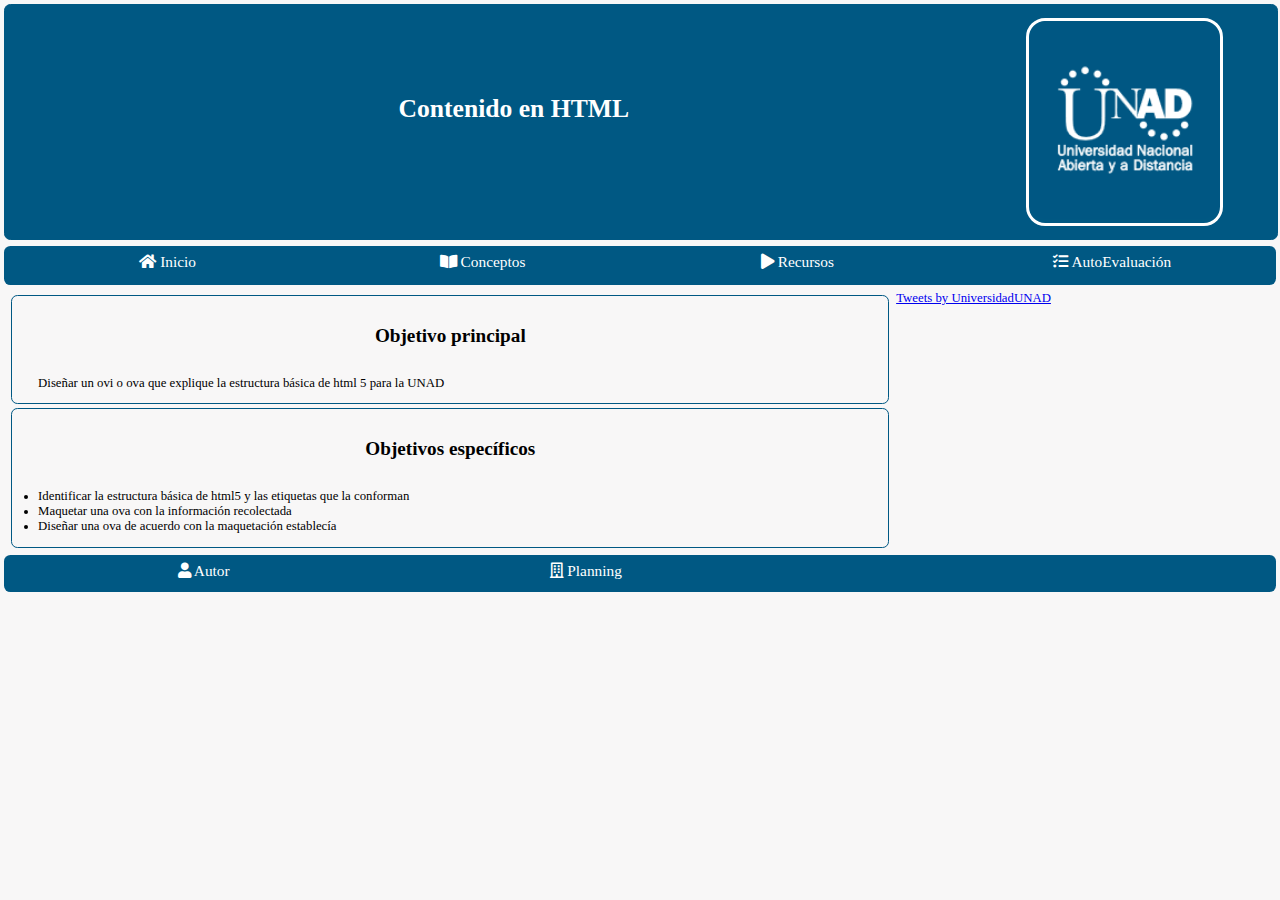
<file: index.html>
<!DOCTYPE html>
<html lang="es">
<head>
    <meta charset="UTF-8">
    <meta name="description" content="Definición y ejemplos de como se debe usar la semántica en HTML 5 para tener una pagina web bien estructurada">
    <meta name="keywords" content="HTML,semantica, UNAD, OVI, OVA, HTML5 ">
    <meta name="author" content="Alexander Cuellar">
    <meta name="viewport" content="width=device-width, initial-scale=1.0">
    <title>Ovi HTML 5</title>
    <link rel="stylesheet" href="./css/style.css">
    <link rel="stylesheet" href="./css/fonts/FontAwesome/css/all.min.css">
    <script async src="https://platform.twitter.com/widgets.js" charset="utf-8"></script> 
    <script src="./js/functions.js"></script>
    
</head>
<body>
    <header>
        <div id="HeaderTitle">
            <h1>Contenido en HTML</h1>
        </div>
        <div id="HeaderImg">
            <a href="https://www.unad.edu.co/" target="_blank">
                <img src="./img/Logo_ Manual_Identidad_Institucional.png" alt="Logo UNAD">  
            </a>
        </div>
    </header>
    <nav>
        <ul class="menu">
            <li class="menu_item"> 
                <a href="#" class="btnMenu "><i class="fas fa-home"></i> Inicio</a>
            </li>
            <li class="menu_item">
                <p> <i class="fas fa-book-open"></i> Conceptos </p>
                <ul>
                    <li><a href="./definicion.html"> <i class="fas fa-check"></i> Definición</a></li>
                    <li><a href="./ejemplo.html"><i class="fas fa-image"></i> Ejemplo </a></li>
                </ul>
            </li>
            <li class="menu_item">
                <p><i class="fas fa-play"></i> Recursos</p>
                <ul>
                    <li><a href="./queEsHtml5.html"><i class="fas fa-play-circle"></i> Que es Html 5</a></li>
                    <li><a href="./ejemploPractico.html"><i class="fas fa-play-circle"></i> Ejemplo practico</a></li>
                </ul>
            </li>
            <li class="menu_item">
                <p><i class="fas fa-tasks"></i> AutoEvaluación</p>
                <ul>
                    <li><a href="./activity_1.html"><i class="fas fa-gamepad"></i> Actividad 1</a></li>
                    <li><a href="./activity_2.html"><i class="fas fa-gamepad"></i> Actividad 2</a></li>
                    <li><a href="./site_evaluation.html"><i class="fas fa-file-image"></i> Evaluación Sitio</a></li>
                </ul>
            </li>
        </ul>
    </nav>
    <section>
        <div class="article_container">
            <article>
                <p class="article_Title">
                    Objetivo principal
                </p>
                <p class="article_content">
                    Diseñar un ovi o ova que explique la estructura básica de html 5 para la UNAD
                </p>
            </article>
            <article>
                <p class="article_Title">
                    Objetivos específicos
                </p>
                <ul class="article_content">
                    <li>Identificar la estructura básica de html5 y las etiquetas que la conforman</li>
                    <li>Maquetar una ova con la información recolectada</li>
                    <li>Diseñar una ova de acuerdo con la maquetación establecía</li>
                </ul>
            </article>
        </div>
        <aside class="twitter_add">
            <a class="twitter-timeline" data-lang="es"  data-theme="" href="https://twitter.com/UniversidadUNAD?ref_src=twsrc%5Etfw">Tweets by UniversidadUNAD</a> <script async src="https://platform.twitter.com/widgets.js" charset="utf-8"></script> 
        </aside>
    </section>
    <footer>
        <a href="./autor.html"><i class="fas fa-user"></i> Autor</a>
        <a href="./planig.html" target="_blank"><i class="far fa-building"></i> Planning</a>
    </footer>
</body>
</html>
</file>
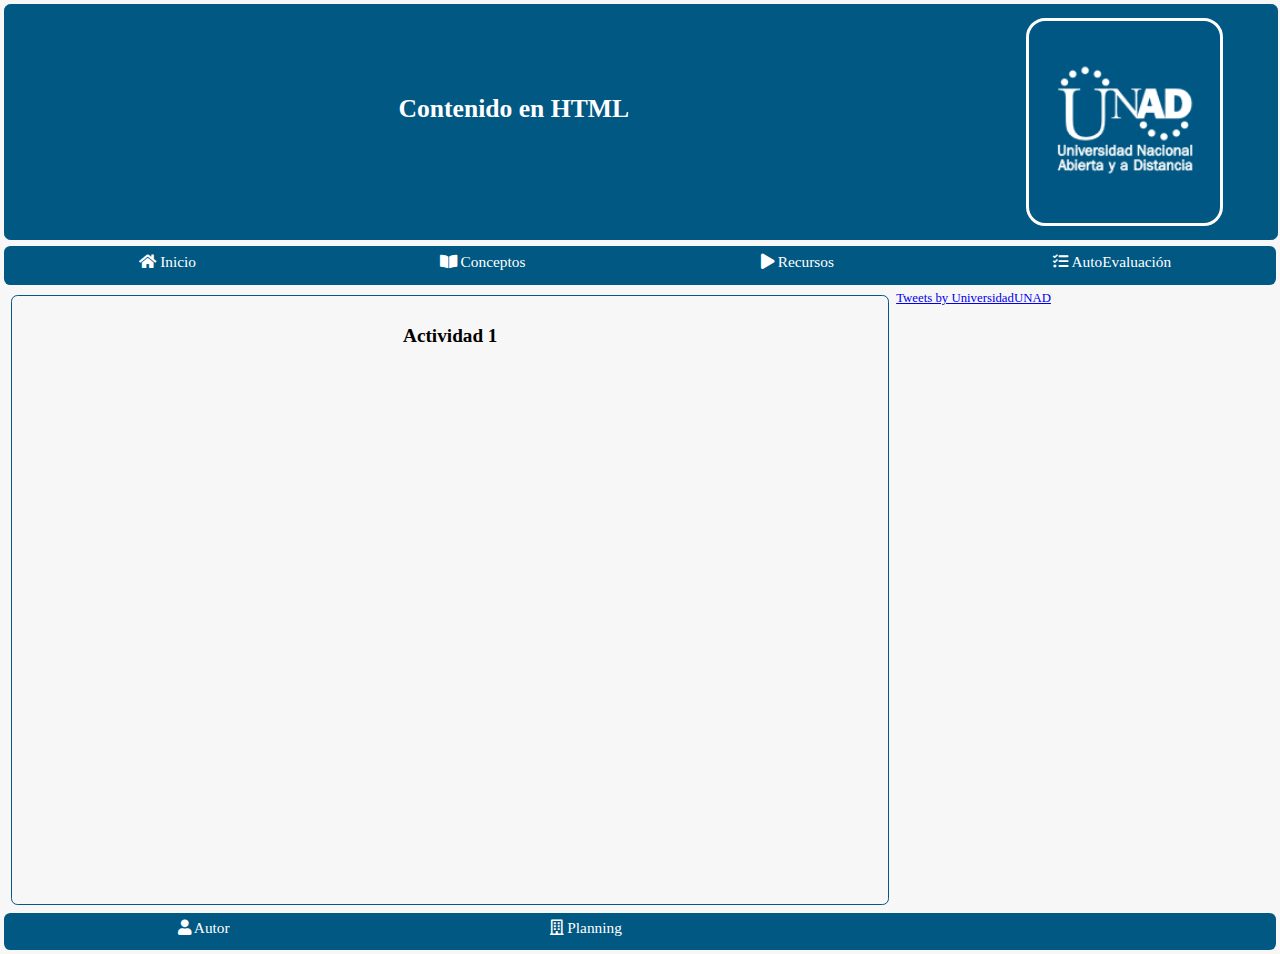
<file: activity_1.html>
<!DOCTYPE html>
<html lang="es">
<head>
    <meta charset="UTF-8">
    <meta name="description" content="Definición y ejemplos de como se debe usar la semántica en HTML 5 para tener una pagina web bien estructurada">
    <meta name="keywords" content="HTML,semantica, UNAD, OVI, OVA, HTML5 ">
    <meta name="author" content="Alexander Cuellar">
    <meta name="viewport" content="width=device-width, initial-scale=1.0">
    <title>Ovi HTML 5</title>
    <link rel="stylesheet" href="./css/style.css">
    <link rel="stylesheet" href="./css/fonts/FontAwesome/css/all.min.css">
    <script async src="https://platform.twitter.com/widgets.js" charset="utf-8"></script> 
    <script src="./js/functions.js"></script>
</head>
<body>
    <header>
        <div id="HeaderTitle">
            <h1>Contenido en HTML</h1>
        </div>
        <div id="HeaderImg">
            <a href="https://www.unad.edu.co/" target="_blank">
                <img src="./img/Logo_ Manual_Identidad_Institucional.png" alt="Logo UNAD">  
            </a>
        </div>
        
    </header>
    <nav>
        <ul class="menu">
            <li class="menu_item"> 
                <a href="./index.html" class="btnMenu "><i class="fas fa-home"></i> Inicio</a>
            </li>
            <li class="menu_item">
                <p> <i class="fas fa-book-open"></i> Conceptos </p>
                <ul>
                    <li><a href="./definicion.html"> <i class="fas fa-check"></i> Definición</a></li>
                    <li><a href="./ejemplo.html"><i class="fas fa-image"></i> Ejemplo </a></li>
                </ul>
            </li>
            <li class="menu_item">
                <p><i class="fas fa-play"></i> Recursos</p>
                <ul>
                    <li><a href="./queEsHtml5.html"><i class="fas fa-play-circle"></i> Que es Html 5</a></li>
                    <li><a href="./ejemploPractico.html"><i class="fas fa-play-circle"></i> Ejemplo practico</a></li>
                </ul>
            </li>
            <li class="menu_item">
                <p><i class="fas fa-tasks"></i> AutoEvaluación</p>
                <ul>
                    <li><a href="#"><i class="fas fa-gamepad"></i> Actividad 1</a></li>
                    <li><a href="./activity_2.html"><i class="fas fa-gamepad"></i> Actividad 2</a></li>
                    <li><a href="./site_evaluation.html"><i class="fas fa-file-image"></i> Evaluación Sitio</a></li>
                </ul>
            </li>
        </ul>
    </nav>
    <section>
        <div class="article_container">
            <article>
                <p class="article_Title">
                    Actividad 1
                </p>
                <p class="article_content">
                    <iframe frameborder="0" class="embed_content eduContent" src="https://www.educaplay.com/game/7640342-html5_semantica.html"></iframe>
                </p>
            </article>
        </div>
        <aside class="twitter_add">
            <a class="twitter-timeline" data-lang="es"  data-theme="" href="https://twitter.com/UniversidadUNAD?ref_src=twsrc%5Etfw">Tweets by UniversidadUNAD</a> <script async src="https://platform.twitter.com/widgets.js" charset="utf-8"></script> 
        </aside>
    </section>
    <footer>
        <a href="./autor.html"><i class="fas fa-user"></i> Autor</a>
        <a href="./planig.html" target="_blank"><i class="far fa-building"></i> Planning</a>
    </footer>
</body>
</html>
</file>
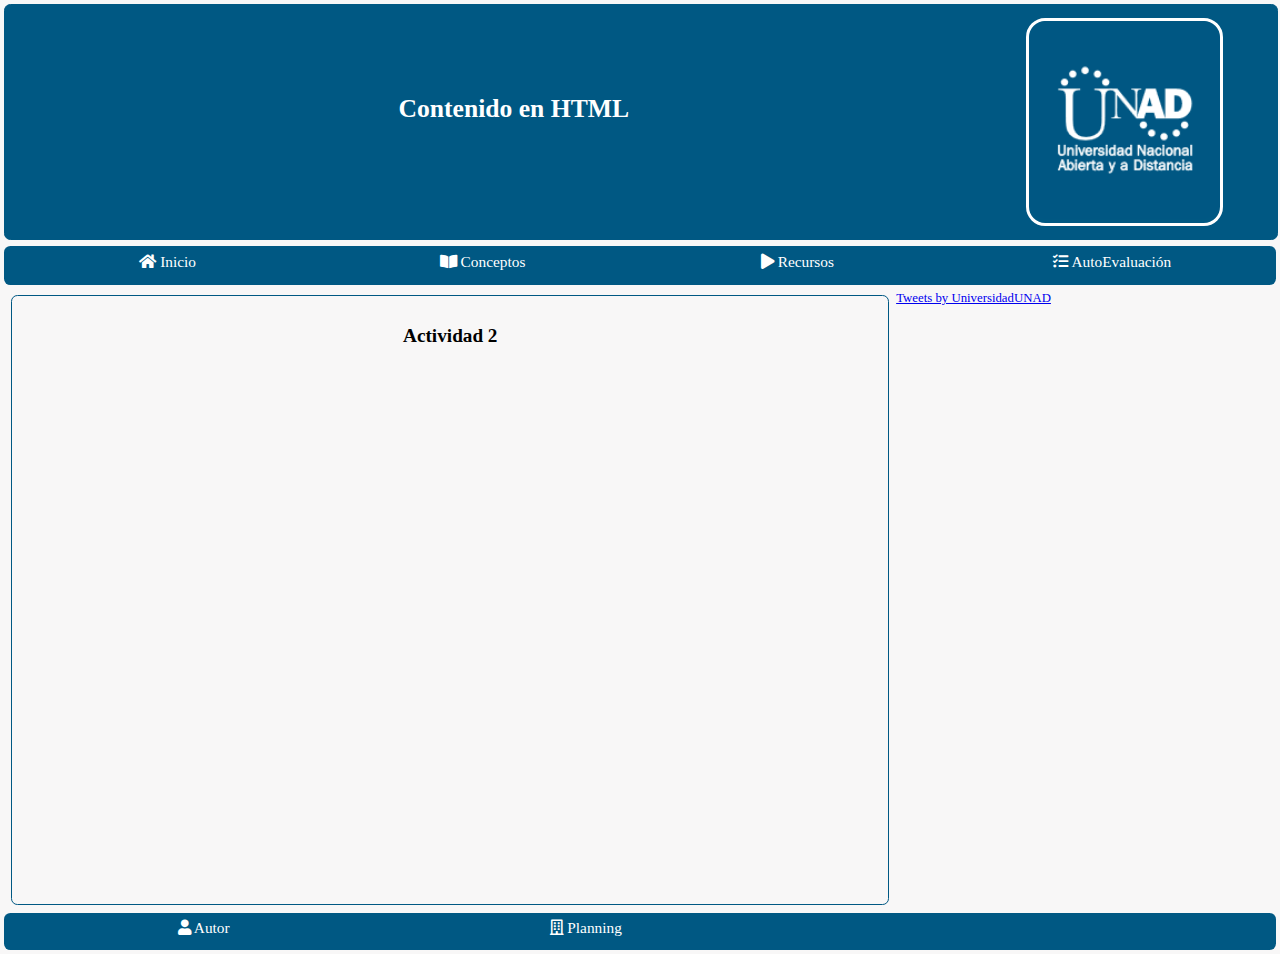
<file: activity_2.html>
<!DOCTYPE html>
<html lang="es">
<head>
    <meta charset="UTF-8">
    <meta name="description" content="Definición y ejemplos de como se debe usar la semántica en HTML 5 para tener una pagina web bien estructurada">
    <meta name="keywords" content="HTML,semantica, UNAD, OVI, OVA, HTML5 ">
    <meta name="author" content="Alexander Cuellar">
    <meta name="viewport" content="width=device-width, initial-scale=1.0">
    <title>Ovi HTML 5</title>
    <link rel="stylesheet" href="./css/style.css">
    <link rel="stylesheet" href="./css/fonts/FontAwesome/css/all.min.css">
    <script async src="https://platform.twitter.com/widgets.js" charset="utf-8"></script> 
    <script src="./js/functions.js"></script>
</head>
<body>
    <header>
        <div id="HeaderTitle">
            <h1>Contenido en HTML</h1>
        </div>
        <div id="HeaderImg">
            <a href="https://www.unad.edu.co/" target="_blank">
                <img src="./img/Logo_ Manual_Identidad_Institucional.png" alt="Logo UNAD">  
            </a>
        </div>
        
    </header>
    <nav>
        <ul class="menu">
            <li class="menu_item"> 
                <a href="./index.html" class="btnMenu "><i class="fas fa-home"></i> Inicio</a>
            </li>
            <li class="menu_item">
                <p> <i class="fas fa-book-open"></i> Conceptos </p>
                <ul>
                    <li><a href="./definicion.html"> <i class="fas fa-check"></i> Definición</a></li>
                    <li><a href="./ejemplo.html"><i class="fas fa-image"></i> Ejemplo </a></li>
                </ul>
            </li>
            <li class="menu_item">
                <p><i class="fas fa-play"></i> Recursos</p>
                <ul>
                    <li><a href="./queEsHtml5.html"><i class="fas fa-play-circle"></i> Que es Html 5</a></li>
                    <li><a href="./ejemploPractico.html"><i class="fas fa-play-circle"></i> Ejemplo practico</a></li>
                </ul>
            </li>
            <li class="menu_item">
                <p><i class="fas fa-tasks"></i> AutoEvaluación</p>
                <ul>
                    <li><a href="./activity_1.html"><i class="fas fa-gamepad"></i> Actividad 1</a></li>
                    <li><a href="#"><i class="fas fa-gamepad"></i> Actividad 2</a></li>
                    <li><a href="./site_evaluation.html"><i class="fas fa-file-image"></i> Evaluación Sitio</a></li>
                </ul>
            </li>
        </ul>
    </nav>
    <section>
        <div class="article_container">
            <article>
                <p class="article_Title">
                    Actividad 2
                </p>
                <p class="article_content">
                    <iframe  class="embed_content eduContent" frameborder="0" src="https://www.educaplay.com/game/7640567-html5_semantica.html"></iframe>
                </p>
            </article>
        </div>
        <aside class="twitter_add">
            <a class="twitter-timeline" data-lang="es"  data-theme="" href="https://twitter.com/UniversidadUNAD?ref_src=twsrc%5Etfw">Tweets by UniversidadUNAD</a> <script async src="https://platform.twitter.com/widgets.js" charset="utf-8"></script> 
            </aside>
        </section>
        <footer>
            <a href="./autor.html"><i class="fas fa-user"></i> Autor</a>
            <a href="./planig.html" target="_blank"><i class="far fa-building"></i> Planning</a>
        </footer>
</body>
</html>
</file>
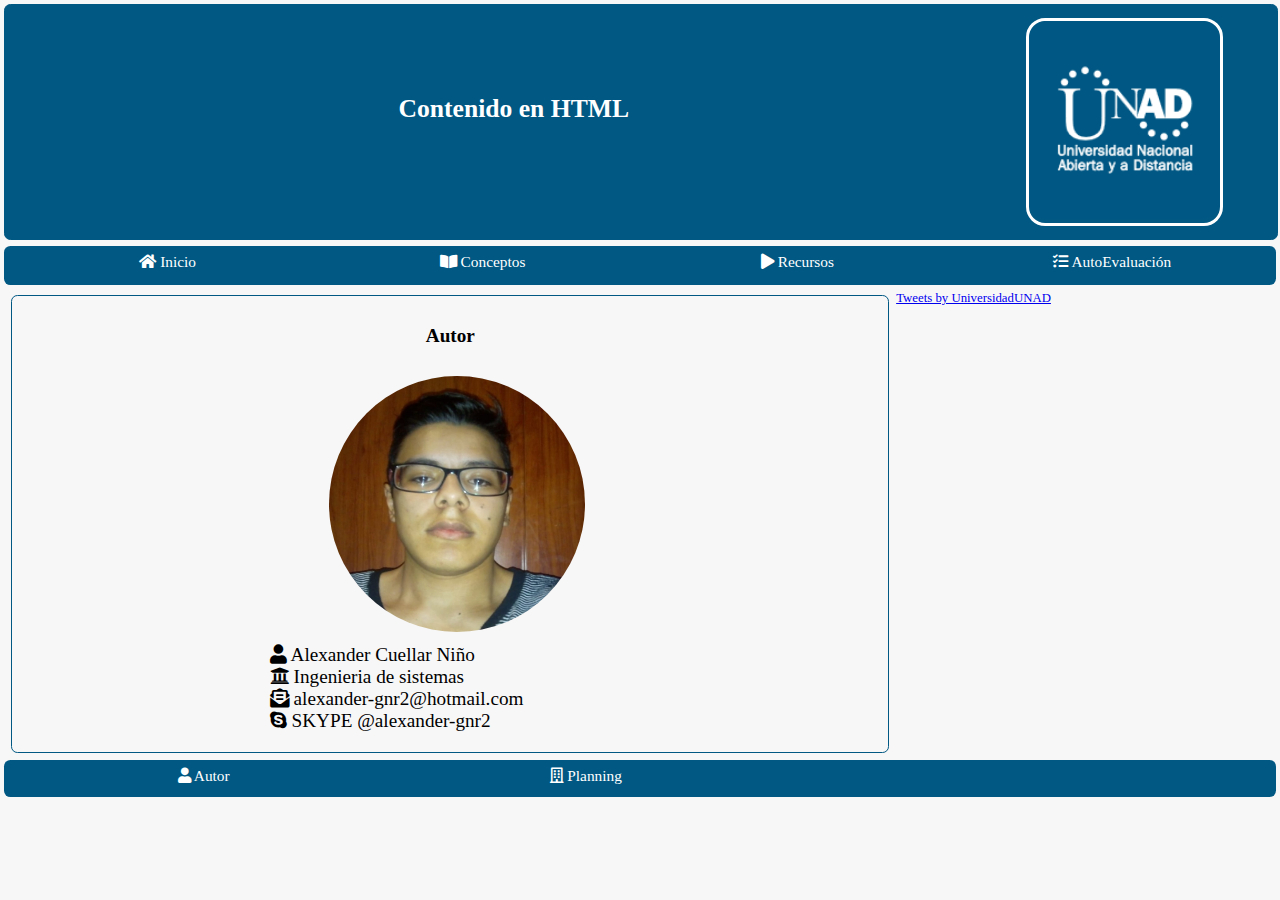
<file: autor.html>
<!DOCTYPE html>
<html lang="es">
<head>
    <meta charset="UTF-8">
    <meta name="description" content="Definición y ejemplos de como se debe usar la semántica en HTML 5 para tener una pagina web bien estructurada">
    <meta name="keywords" content="HTML,semantica, UNAD, OVI, OVA, HTML5 ">
    <meta name="author" content="Alexander Cuellar">
    <meta name="viewport" content="width=device-width, initial-scale=1.0">
    <title>Ovi HTML 5</title>
    <link rel="stylesheet" href="./css/style.css">
    <link rel="stylesheet" href="./css/fonts/FontAwesome/css/all.min.css">
    <script async src="https://platform.twitter.com/widgets.js" charset="utf-8"></script> 
    <script src="./js/functions.js"></script>
</head>
<body>
    <header>
        <div id="HeaderTitle">
            <h1>Contenido en HTML</h1>
        </div>
        <div id="HeaderImg">
            <a href="https://www.unad.edu.co/" target="_blank">
                <img src="./img/Logo_ Manual_Identidad_Institucional.png" alt="Logo UNAD">  
            </a>
        </div>
        
    </header>
    <nav>
        <ul class="menu">
            <li class="menu_item"> 
                <a href="./index.html" class="btnMenu "><i class="fas fa-home"></i> Inicio</a>
            </li>
            <li class="menu_item">
                <p> <i class="fas fa-book-open"></i> Conceptos </p>
                <ul>
                    <li><a href="./definicion.html"> <i class="fas fa-check"></i> Definición</a></li>
                    <li><a href="./ejemplo.html"><i class="fas fa-image"></i> Ejemplo </a></li>
                </ul>
            </li>
            <li class="menu_item">
                <p><i class="fas fa-play"></i> Recursos</p>
                <ul>
                    <li><a href="./queEsHtml5.html"><i class="fas fa-play-circle"></i> Que es Html 5</a></li>
                    <li><a href="./ejemploPractico.html"><i class="fas fa-play-circle"></i> Ejemplo practico</a></li>
                </ul>
            </li>
            <li class="menu_item">
                <p><i class="fas fa-tasks"></i> AutoEvaluación</p>
                <ul>
                    <li><a href="./activity_1.html"><i class="fas fa-gamepad"></i> Actividad 1</a></li>
                    <li><a href="./activity_2.html"><i class="fas fa-gamepad"></i> Actividad 2</a></li>
                    <li><a href="./site_evaluation.html"><i class="fas fa-file-image"></i> Evaluación Sitio</a></li>
                </ul>
            </li>
        </ul>
    </nav>
    <section>
        <div class="article_container">
            <article>
                <p class="article_Title">
                    Autor
                </p>
                <div class="article_content">
                    <img src="./img/foto_Alex.png" alt="Foto" id="author_photo">
                </div>
                
                <ul class="article_content authorList">
                    <li><i class="fas fa-user"></i> Alexander Cuellar Niño</li>
                    <li><i class="fas fa-university"></i> Ingenieria de sistemas</li>
                    <li><i class="fas fa-envelope-open-text"></i> alexander-gnr2@hotmail.com</li>
                    <li><i class="fab fa-skype"></i> SKYPE @alexander-gnr2</li>
                </ul>
                
            </article>
        </div>
        <aside class="twitter_add">
            <a class="twitter-timeline" data-lang="es"  data-theme="" href="https://twitter.com/UniversidadUNAD?ref_src=twsrc%5Etfw">Tweets by UniversidadUNAD</a> <script async src="https://platform.twitter.com/widgets.js" charset="utf-8"></script> 
        </aside>
    </section>
    <footer>
        <a href="#"><i class="fas fa-user"></i> Autor</a>
        <a href="./planig.html" target="_blank"><i class="far fa-building"></i> Planning</a>
    </footer>
</body>
</html>
</file>
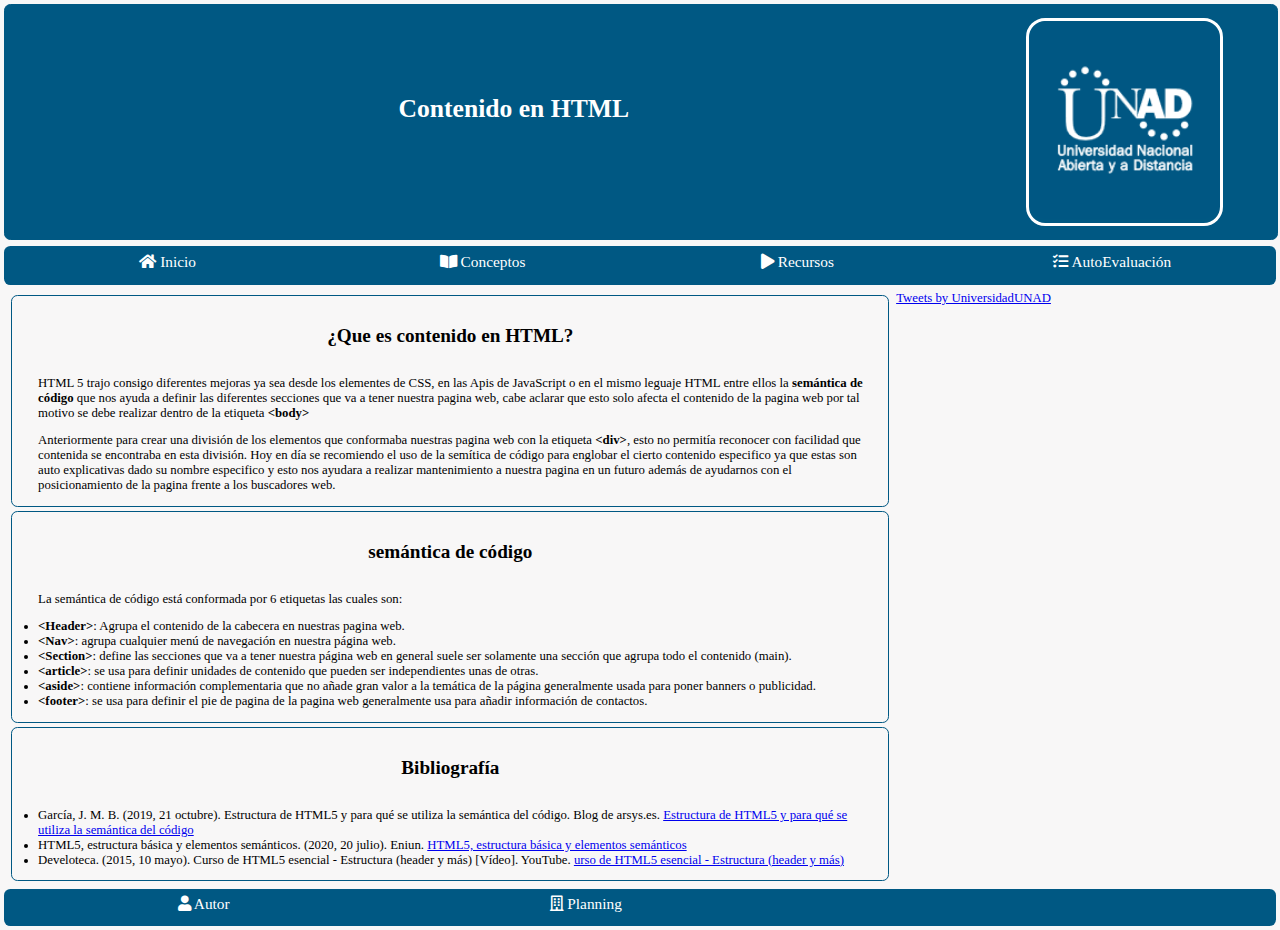
<file: definicion.html>
<!DOCTYPE html>
<html lang="es">
<head>
    <meta charset="UTF-8">
    <meta name="description" content="Definición y ejemplos de como se debe usar la semántica en HTML 5 para tener una pagina web bien estructurada">
    <meta name="keywords" content="HTML,semantica, UNAD, OVI, OVA, HTML5 ">
    <meta name="author" content="Alexander Cuellar">
    <meta name="viewport" content="width=device-width, initial-scale=1.0">
    <title>Ovi HTML 5</title>
    <link rel="stylesheet" href="./css/style.css">
    <link rel="stylesheet" href="./css/fonts/FontAwesome/css/all.min.css">
    <script async src="https://platform.twitter.com/widgets.js" charset="utf-8"></script> 
    <script src="./js/functions.js"></script>
</head>
<body>
    <header>
        <div id="HeaderTitle">
            <h1>Contenido en HTML</h1>
        </div>
        <div id="HeaderImg">
            <a href="https://www.unad.edu.co/" target="_blank">
                <img src="./img/Logo_ Manual_Identidad_Institucional.png" alt="Logo UNAD">  
            </a>
        </div>
        
    </header>
    <nav>
        <ul class="menu">
            <li class="menu_item"> 
                <a href="./index.html" class="btnMenu "><i class="fas fa-home"></i> Inicio</a>
            </li>
            <li class="menu_item">
                <p> <i class="fas fa-book-open"></i> Conceptos </p>
                <ul>
                    <li><a href="#"> <i class="fas fa-check"></i> Definición</a></li>
                    <li><a href="./ejemplo.html"><i class="fas fa-image"></i> Ejemplo </a></li>
                </ul>
            </li>
            <li class="menu_item">
                <p><i class="fas fa-play"></i> Recursos</p>
                <ul>
                    <li><a href="./queEsHtml5.html"><i class="fas fa-play-circle"></i> Que es Html 5</a></li>
                    <li><a href="./ejemploPractico.html"><i class="fas fa-play-circle"></i> Ejemplo practico</a></li>
                </ul>
            </li>
            <li class="menu_item">
                <p><i class="fas fa-tasks"></i> AutoEvaluación</p>
                <ul>
                    <li><a href="./activity_1.html"><i class="fas fa-gamepad"></i> Actividad 1</a></li>
                    <li><a href="./activity_2.html"><i class="fas fa-gamepad"></i> Actividad 2</a></li>
                    <li><a href="./site_evaluation.html"><i class="fas fa-file-image"></i> Evaluación Sitio</a></li>
                </ul>
            </li>
        </ul>
    </nav>
    <section>
        <div class="article_container">
            <article>
                <p class="article_Title">
                    ¿Que es contenido en HTML?
                </p>
                <p class="article_content">
                    HTML 5 trajo consigo diferentes mejoras ya sea desde los elementes de CSS, en las Apis de JavaScript o en el mismo leguaje HTML
                    entre ellos la <strong>semántica de código</strong> que nos ayuda a definir las diferentes secciones que va a tener nuestra pagina web, cabe aclarar
                    que esto solo afecta el contenido de la pagina web por tal motivo se debe realizar dentro de la etiqueta <strong>&lt;body&gt;</strong> 
                </p>
                <p class="article_content">
                    Anteriormente para crear una división de los elementos que conformaba nuestras pagina web con la etiqueta <strong>&lt;div&gt;</strong>, esto no
                    permitía reconocer con facilidad que contenida se encontraba en esta división. Hoy en día se recomiendo el uso de la semítica
                    de código para englobar el cierto contenido especifico ya que estas son auto explicativas dado su nombre especifico y 
                    esto nos ayudara a realizar mantenimiento a nuestra pagina en un futuro además de ayudarnos con el posicionamiento de la 
                    pagina frente a los buscadores web.
                    </p>
            </article>
            <article>
            <p class="article_Title">
                semántica de código
            </p>
            <p class="article_content">
                La semántica de código está conformada por 6 etiquetas las cuales son:
            </p>
            <ul class="article_content">
                <li><strong>&lt;Header&gt;</strong>: Agrupa el contenido de la cabecera en nuestras pagina web.</li>
                <li><strong>&lt;Nav&gt;</strong>: agrupa cualquier menú de navegación en nuestra página web.</li>
                <li><strong>&lt;Section&gt;</strong>: define las secciones que va a tener nuestra página web en general suele ser solamente una sección que agrupa todo el contenido (main).</li>
                <li><strong>&lt;article&gt;</strong>: se usa para definir unidades de contenido que pueden ser independientes unas de otras.</li>
                <li><strong>&lt;aside&gt;</strong>: contiene información complementaria que no añade gran valor a la temática de la página generalmente usada para poner banners o publicidad.</li>
                <li><strong>&lt;footer&gt;</strong>: se usa para definir el pie de pagina de la pagina web generalmente usa para añadir información de contactos.</li>
            </ul>
            </article>
            <article>
                <p class="article_Title">Bibliografía</p>
                <ul class="article_content">
                    <li>
                        García, J. M. B. (2019, 21 octubre). Estructura de HTML5 y para qué se utiliza la semántica del código. 
                        Blog de arsys.es.
                        <a href="https://www.arsys.es/blog/soluciones/hosting/estructura-de-html5-y-para-que-se-utiliza-la-semantica-del-codigo">
                            Estructura de HTML5 y para qué se utiliza la semántica del código
                        </a>
                    </li>
                    <li>
                        HTML5, estructura básica y elementos semánticos. (2020, 20 julio). Eniun. 
                            <a href="https://www.eniun.com/html5-estructura-basica-elementos-semanticos/">
                                HTML5, estructura básica y elementos semánticos
                            </a>
                    </li>
                    <li>
                        Develoteca. (2015, 10 mayo). Curso de HTML5 esencial - Estructura (header y más) [Vídeo]. YouTube. 
                            <a href="https://www.youtube.com/watch?v=DxumDNXRtpI">
                                urso de HTML5 esencial - Estructura (header y más)
                            </a>
                    </li>
                </ul>
            </article>
        </div>
        <aside class="twitter_add">
            <a class="twitter-timeline" data-lang="es"  data-theme="" href="https://twitter.com/UniversidadUNAD?ref_src=twsrc%5Etfw">Tweets by UniversidadUNAD</a> <script async src="https://platform.twitter.com/widgets.js" charset="utf-8"></script> 
        </aside>
    </section>
    <footer>
        <a href="./autor.html"><i class="fas fa-user"></i> Autor</a>
        <a href="./planig.html" target="_blank"><i class="far fa-building"></i> Planning</a>
    </footer>
</body>
</html>
</file>
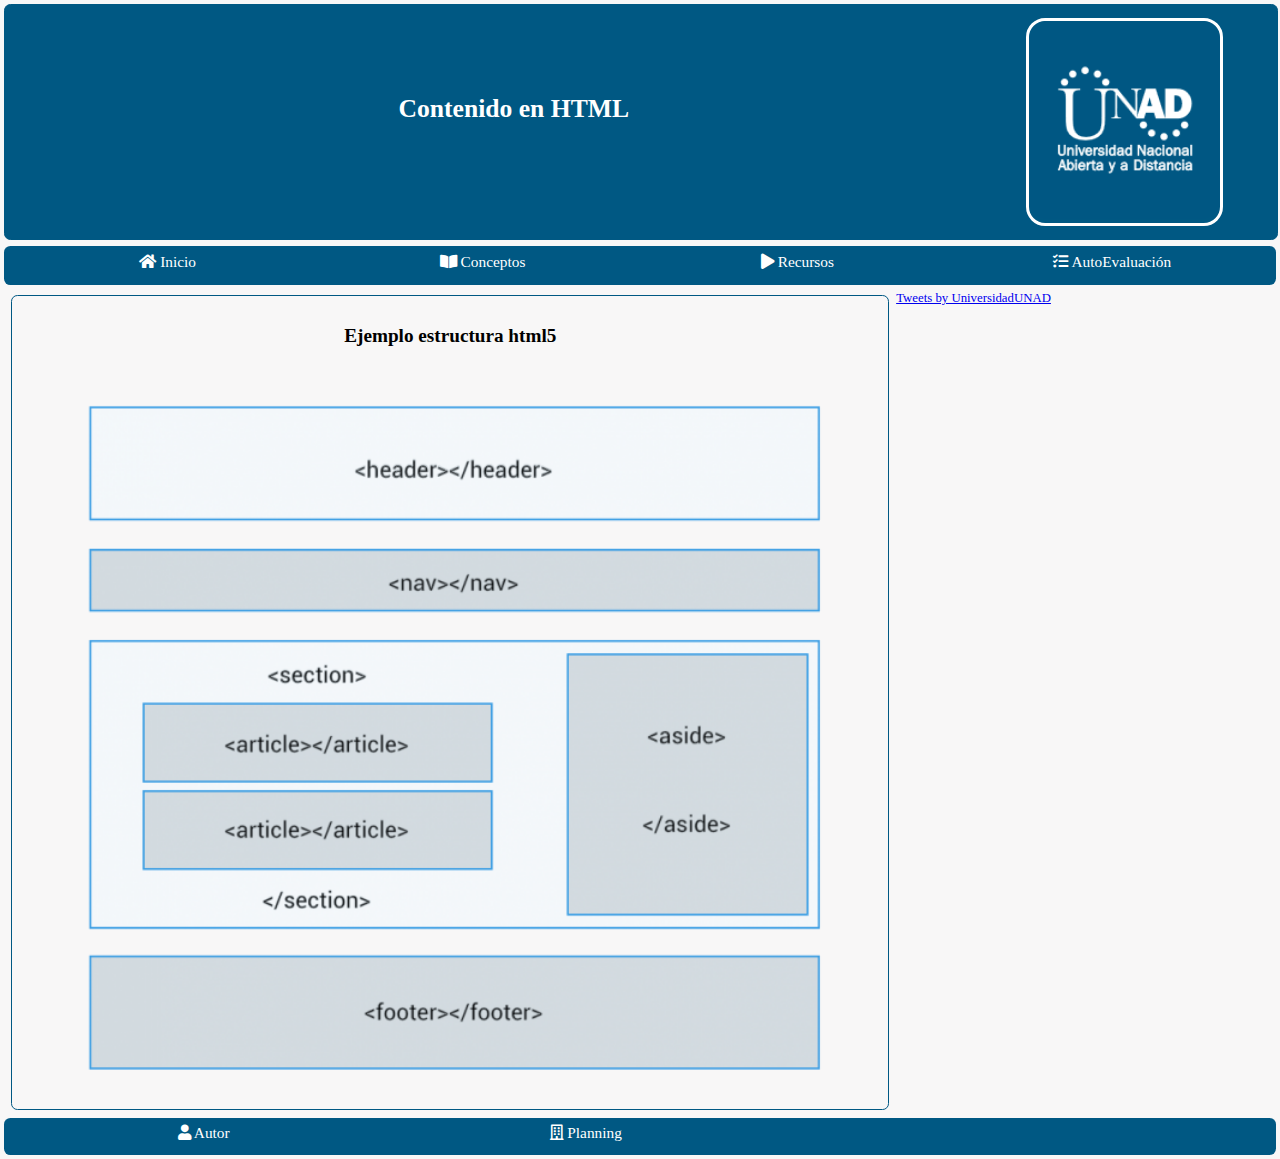
<file: ejemplo.html>
<!DOCTYPE html>
<html lang="es">
<head>
    <meta charset="UTF-8">
    <meta name="description" content="Definición y ejemplos de como se debe usar la semántica en HTML 5 para tener una pagina web bien estructurada">
    <meta name="keywords" content="HTML,semantica, UNAD, OVI, OVA, HTML5 ">
    <meta name="author" content="Alexander Cuellar">
    <meta name="viewport" content="width=device-width, initial-scale=1.0">
    <title>Ovi HTML 5</title>
    <link rel="stylesheet" href="./css/style.css">
    <link rel="stylesheet" href="./css/fonts/FontAwesome/css/all.min.css">
    <script async src="https://platform.twitter.com/widgets.js" charset="utf-8"></script> 
    <script src="./js/functions.js"></script>
</head>
<body>
    <header>
        <div id="HeaderTitle">
            <h1>Contenido en HTML</h1>
        </div>
        <div id="HeaderImg">
            <a href="https://www.unad.edu.co/" target="_blank">
                <img src="./img/Logo_ Manual_Identidad_Institucional.png" alt="Logo UNAD">  
            </a>
        </div>
        
    </header>
    <nav>
        <ul class="menu">
            <li class="menu_item"> 
                <a href="./index.html" class="btnMenu "><i class="fas fa-home"></i> Inicio</a>
            </li>
            <li class="menu_item">
                <p> <i class="fas fa-book-open"></i> Conceptos </p>
                <ul>
                    <li><a href="./definicion.html"> <i class="fas fa-check"></i> Definición</a></li>
                    <li><a href="#"><i class="fas fa-image"></i> Ejemplo </a></li>
                </ul>
            </li>
            <li class="menu_item">
                <p><i class="fas fa-play"></i> Recursos</p>
                <ul>
                    <li><a href="./queEsHtml5.html"><i class="fas fa-play-circle"></i> Que es Html 5</a></li>
                    <li><a href="./ejemploPractico.html"><i class="fas fa-play-circle"></i> Ejemplo practico</a></li>
                </ul>
            </li>
            <li class="menu_item">
                <p><i class="fas fa-tasks"></i> AutoEvaluación</p>
                <ul>
                    <li><a href="./activity_1.html"><i class="fas fa-gamepad"></i> Actividad 1</a></li>
                    <li><a href="./activity_2.html"><i class="fas fa-gamepad"></i> Actividad 2</a></li>
                    <li><a href="./site_evaluation.html"><i class="fas fa-file-image"></i> Evaluación Sitio</a></li>
                </ul>
            </li>
        </ul>
    </nav>
    <section>
        <div class="article_container">
            <article>
                <p class="article_Title">
                    Ejemplo estructura html5
                </p>
                <p class="article_content">
                   <img src="./img/estructura.png" alt="Estructura Html 5">
                </p>
            </article>
        </div>
        <aside class="twitter_add">
            <a class="twitter-timeline" data-lang="es"  data-theme="" href="https://twitter.com/UniversidadUNAD?ref_src=twsrc%5Etfw">Tweets by UniversidadUNAD</a> <script async src="https://platform.twitter.com/widgets.js" charset="utf-8"></script> 
        </aside>
    </section>
    <footer>
        <a href="./autor.html"><i class="fas fa-user"></i> Autor</a>
        <a href="./planig.html" target="_blank"><i class="far fa-building"></i> Planning</a>
    </footer>
</body>
</html>
</file>
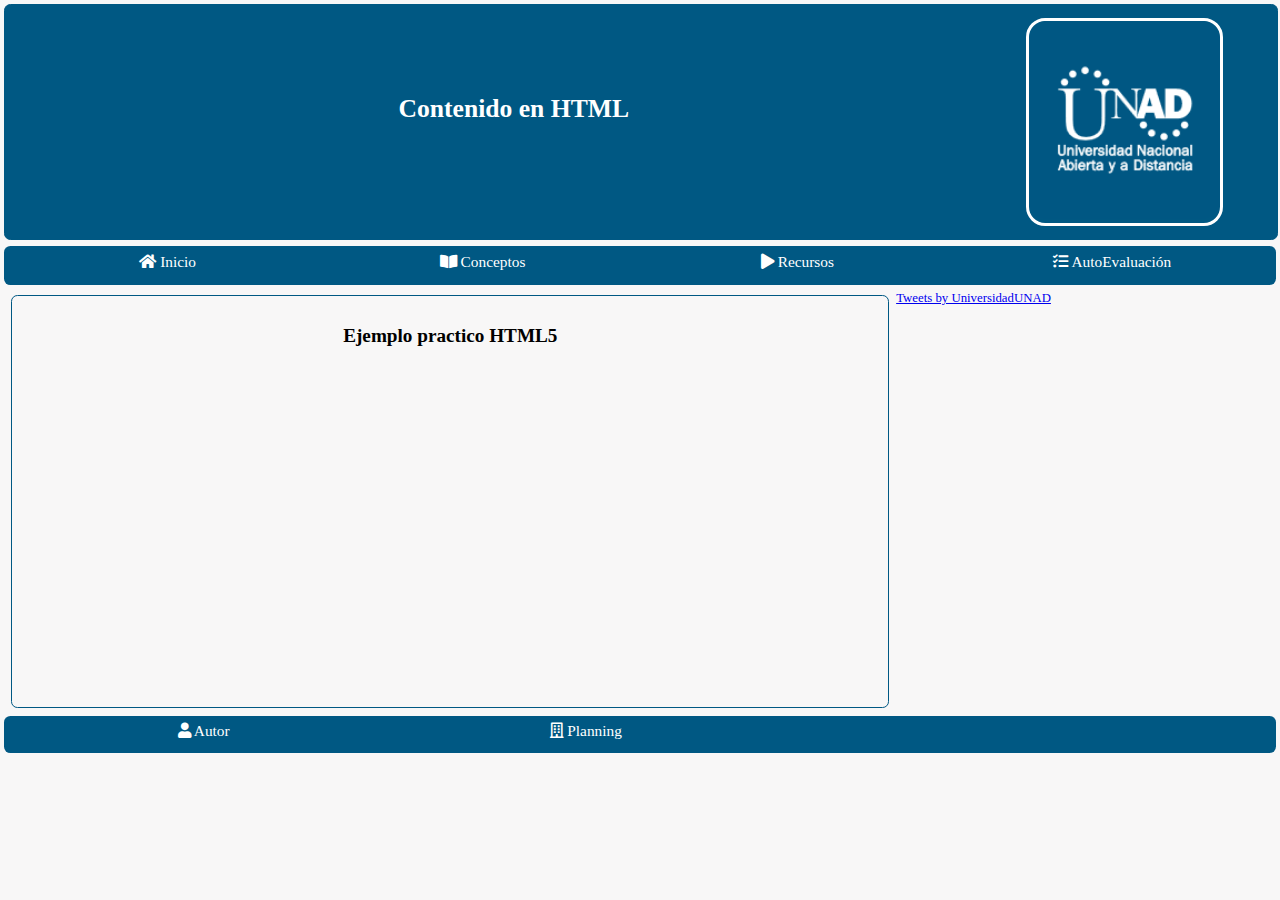
<file: ejemploPractico.html>
<!DOCTYPE html>
<html lang="es">
<head>
    <meta charset="UTF-8">
    <meta name="description" content="Definición y ejemplos de como se debe usar la semántica en HTML 5 para tener una pagina web bien estructurada">
    <meta name="keywords" content="HTML,semantica, UNAD, OVI, OVA, HTML5 ">
    <meta name="author" content="Alexander Cuellar">
    <meta name="viewport" content="width=device-width, initial-scale=1.0">
    <title>Ovi HTML 5</title>
    <link rel="stylesheet" href="./css/style.css">
    <link rel="stylesheet" href="./css/fonts/FontAwesome/css/all.min.css">
    <script async src="https://platform.twitter.com/widgets.js" charset="utf-8"></script> 
    <script src="./js/functions.js"></script>
</head>
<body>
    <header>
        <div id="HeaderTitle">
            <h1>Contenido en HTML</h1>
        </div>
        <div id="HeaderImg">
            <a href="https://www.unad.edu.co/" target="_blank">
                <img src="./img/Logo_ Manual_Identidad_Institucional.png" alt="Logo UNAD">  
            </a>
        </div>
        
    </header>
    <nav>
        <ul class="menu">
            <li class="menu_item"> 
                <a href="./index.html" class="btnMenu "><i class="fas fa-home"></i> Inicio</a>
            </li>
            <li class="menu_item">
                <p> <i class="fas fa-book-open"></i> Conceptos </p>
                <ul>
                    <li><a href="./definicion.html"> <i class="fas fa-check"></i> Definición</a></li>
                    <li><a href="./ejemplo.html"><i class="fas fa-image"></i> Ejemplo </a></li>
                </ul>
            </li>
            <li class="menu_item">
                <p><i class="fas fa-play"></i> Recursos</p>
                <ul>
                    <li><a href="./queEsHtml5.html"><i class="fas fa-play-circle"></i> Que es Html 5</a></li>
                    <li><a href="#"><i class="fas fa-play-circle"></i> Ejemplo practico</a></li>
                </ul>
            </li>
            <li class="menu_item">
                <p><i class="fas fa-tasks"></i> AutoEvaluación</p>
                <ul>
                    <li><a href="./activity_1.html"><i class="fas fa-gamepad"></i> Actividad 1</a></li>
                    <li><a href="./activity_2.html"><i class="fas fa-gamepad"></i> Actividad 2</a></li>
                    <li><a href="./site_evaluation.html"><i class="fas fa-file-image"></i> Evaluación Sitio</a></li>
                </ul>
            </li>
        </ul>
    </nav>
    <section>
        <div class="article_container">
            <article>
                <p class="article_Title">
                    Ejemplo practico HTML5
                </p>
                <p class="article_content"> 
                    <iframe width="560" height="315" src="https://www.youtube.com/embed/RB9Hd4tk820"  class="embed_content" frameborder="0" allow="accelerometer; autoplay; clipboard-write; encrypted-media; gyroscope; picture-in-picture" allowfullscreen></iframe>
                </p>
            </article>
        </div>
        <aside class="twitter_add">
            <a class="twitter-timeline" data-lang="es"  data-theme="" href="https://twitter.com/UniversidadUNAD?ref_src=twsrc%5Etfw">Tweets by UniversidadUNAD</a> <script async src="https://platform.twitter.com/widgets.js" charset="utf-8"></script> 
        </aside>
    </section>
    <footer>
        <a href="./autor.html"><i class="fas fa-user"></i> Autor</a>
        <a href="./planig.html" target="_blank"><i class="far fa-building"></i> Planning</a>
    </footer>
</body>
</html>
</file>
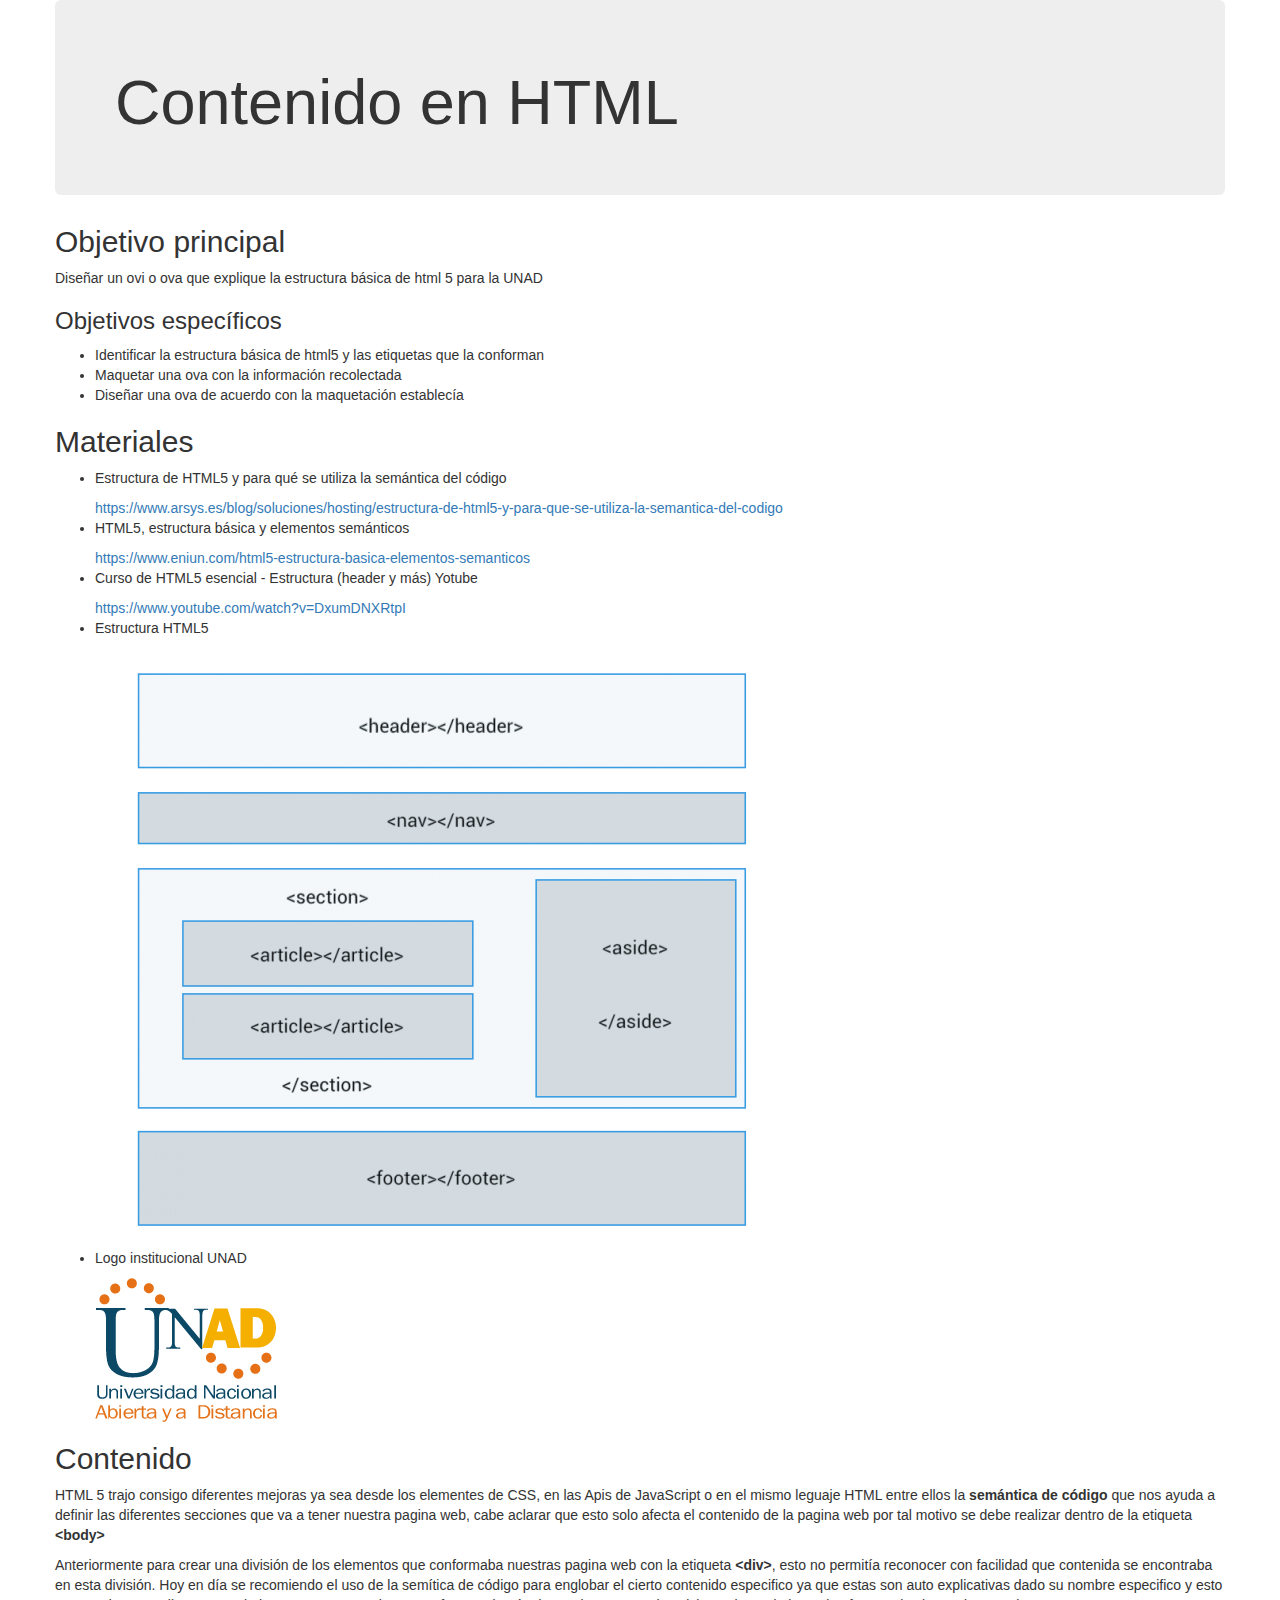
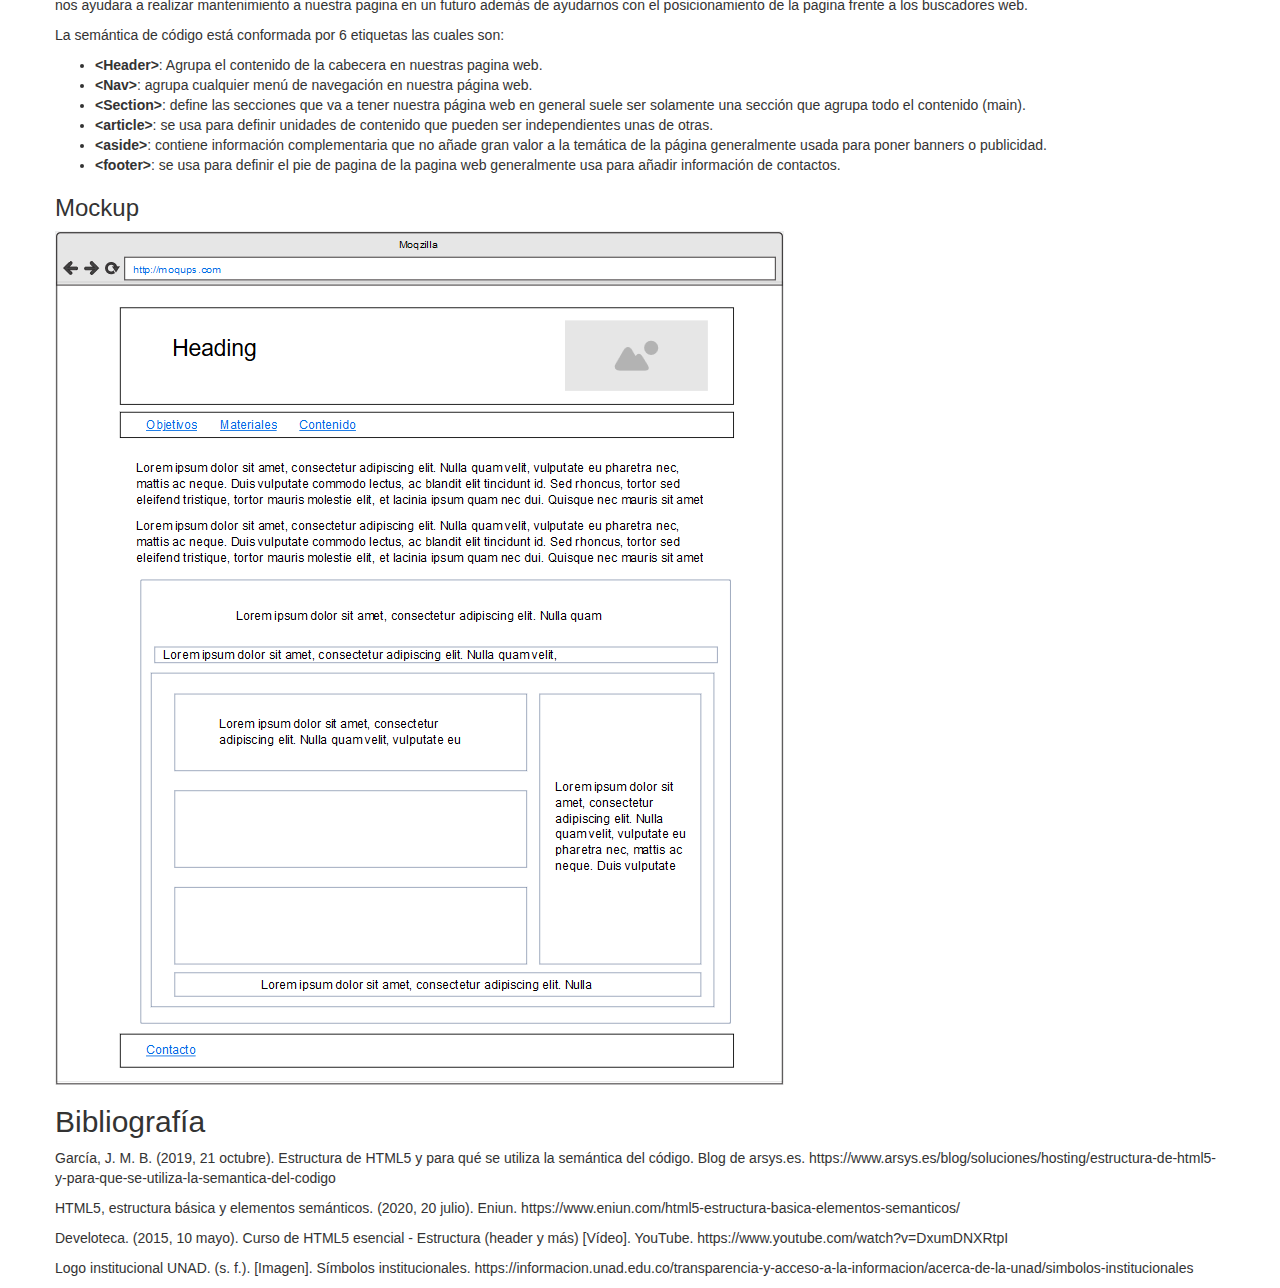
<file: planig.html>
<!DOCTYPE html>
<html lang="es">
<head>
    <meta charset="UTF-8">
    <meta name="viewport" content="width=device-width, initial-scale=1.0">
    <link rel="stylesheet" href="https://maxcdn.bootstrapcdn.com/bootstrap/3.3.7/css/bootstrap.min.css" integrity="sha384-BVYiiSIFeK1dGmJRAkycuHAHRg32OmUcww7on3RYdg4Va+PmSTsz/K68vbdEjh4u" crossorigin="anonymous">
    <title>Planig</title>
</head>
<body>

    <div class="container">
        <div class="row">
            <div class="col-xl-12">

                <div class="title jumbotron" id="titulo">
                    <h1>Contenido en HTML</h1>
                </div>

                <div class="content">

                    <div id="obtetivos">
                        <h2>Objetivo principal </h2>
                        <p>Diseñar un ovi o ova que explique la estructura básica de html 5 para la UNAD</p>
                        <h3>Objetivos específicos</h3>
                        <ul>
                            <li>Identificar la estructura básica de html5 y las etiquetas que la conforman</li>
                            <li>Maquetar una ova con la información recolectada</li>
                            <li>Diseñar una ova de acuerdo con la maquetación establecía</li>
                        </ul>
                    </div>

                    <div id="materiales">
                        <h2>Materiales</h2>
                        <ul>
                            <li>   
                                <p>Estructura de HTML5 y para qué se utiliza la semántica del código </p>
                                <a href="https://www.arsys.es/blog/soluciones/hosting/estructura-de-html5-y-para-que-se-utiliza-la-semantica-del-codigo" target="_blank">
                                    https://www.arsys.es/blog/soluciones/hosting/estructura-de-html5-y-para-que-se-utiliza-la-semantica-del-codigo
                                </a>
                            </li>

                            <li>
                                <p>HTML5, estructura básica y elementos semánticos</p>
                                <a href="https://www.eniun.com/html5-estructura-basica-elementos-semanticos/" target="_blank">
                                    https://www.eniun.com/html5-estructura-basica-elementos-semanticos
                                </a>  
                            </li>

                            <li>
                                <p>Curso de HTML5 esencial - Estructura (header y más) Yotube</p>
                                <a href="https://www.youtube.com/watch?v=DxumDNXRtpI" target="_blank">
                                    https://www.youtube.com/watch?v=DxumDNXRtpI
                                </a>  
                            </li>

                            <li>
                                <p>Estructura HTML5</p>
                                <img src="./img/estructura.png" alt="Estructura html 5">
                            </li>

                            <li>
                                <p>Logo institucional UNAD</p>
                                <img src="./img/logo_unad.png" alt="Logo institucional UNAD">
                            </li>
                        </ul>
                    </div>
                
                    <div id="contenido">

                        <h2>Contenido</h2>

                        <p>HTML 5 trajo consigo diferentes mejoras ya sea desde los elementes de CSS, en las Apis de JavaScript o en el mismo leguaje HTML
                           entre ellos la <strong>semántica de código</strong> que nos ayuda a definir las diferentes secciones que va a tener nuestra pagina web, cabe aclarar
                            que esto solo afecta el contenido de la pagina web por tal motivo se debe realizar dentro de la etiqueta <strong>&lt;body&gt;</strong> 
                        </p>
                        <p>
                            Anteriormente para crear una división de los elementos que conformaba nuestras pagina web con la etiqueta <strong>&lt;div&gt;</strong>, esto no
                            permitía reconocer con facilidad que contenida se encontraba en esta división. Hoy en día se recomiendo el uso de la semítica
                            de código para englobar el cierto contenido especifico ya que estas son auto explicativas dado su nombre especifico y 
                            esto nos ayudara a realizar mantenimiento a nuestra pagina en un futuro además de ayudarnos con el posicionamiento de la 
                            pagina frente a los buscadores web.
                        </p>
                        <p>
                            La semántica de código está conformada por 6 etiquetas las cuales son: 
                        </p>
                        <ul>
                            <li><strong>&lt;Header&gt;</strong>: Agrupa el contenido de la cabecera en nuestras pagina web.</li>
                            <li><strong>&lt;Nav&gt;</strong>: agrupa cualquier menú de navegación en nuestra página web.</li>
                            <li><strong>&lt;Section&gt;</strong>: define las secciones que va a tener nuestra página web en general suele ser solamente una sección que agrupa todo el contenido (main).</li>
                            <li><strong>&lt;article&gt;</strong>: se usa para definir unidades de contenido que pueden ser independientes unas de otras.</li>
                            <li><strong>&lt;aside&gt;</strong>: contiene información complementaria que no añade gran valor a la temática de la página generalmente usada para poner banners o publicidad.</li>
                            <li><strong>&lt;footer&gt;</strong>: se usa para definir el pie de pagina de la pagina web generalmente usa para añadir información de contactos.</li>
                        </ul>

                        <div>
                            <h3>Mockup</h3>
                            <img src="./img/Mockup.png" alt="Mockup">
                        </div>
                    </div>

                    <div id="Bibliografia">
                        <h2>Bibliografía</h2>
                        <p>
                            García, J. M. B. (2019, 21 octubre). Estructura de HTML5 y para qué se utiliza la semántica del código. 
                            Blog de arsys.es. https://www.arsys.es/blog/soluciones/hosting/estructura-de-html5-y-para-que-se-utiliza-la-semantica-del-codigo
                        </p>
                        <p>
                            HTML5, estructura básica y elementos semánticos. (2020, 20 julio). Eniun. https://www.eniun.com/html5-estructura-basica-elementos-semanticos/
                        </p>
                        <p>
                            Develoteca. (2015, 10 mayo). Curso de HTML5 esencial - Estructura (header y más) [Vídeo]. YouTube. https://www.youtube.com/watch?v=DxumDNXRtpI
                        </p>
                        <p>
                            Logo institucional UNAD. (s. f.). [Imagen]. Símbolos institucionales. https://informacion.unad.edu.co/transparencia-y-acceso-a-la-informacion/acerca-de-la-unad/simbolos-institucionales
                        </p>

                    </div>
                </div>
            </div>
        </div>
    </div>
    
</body>
</html>
</file>
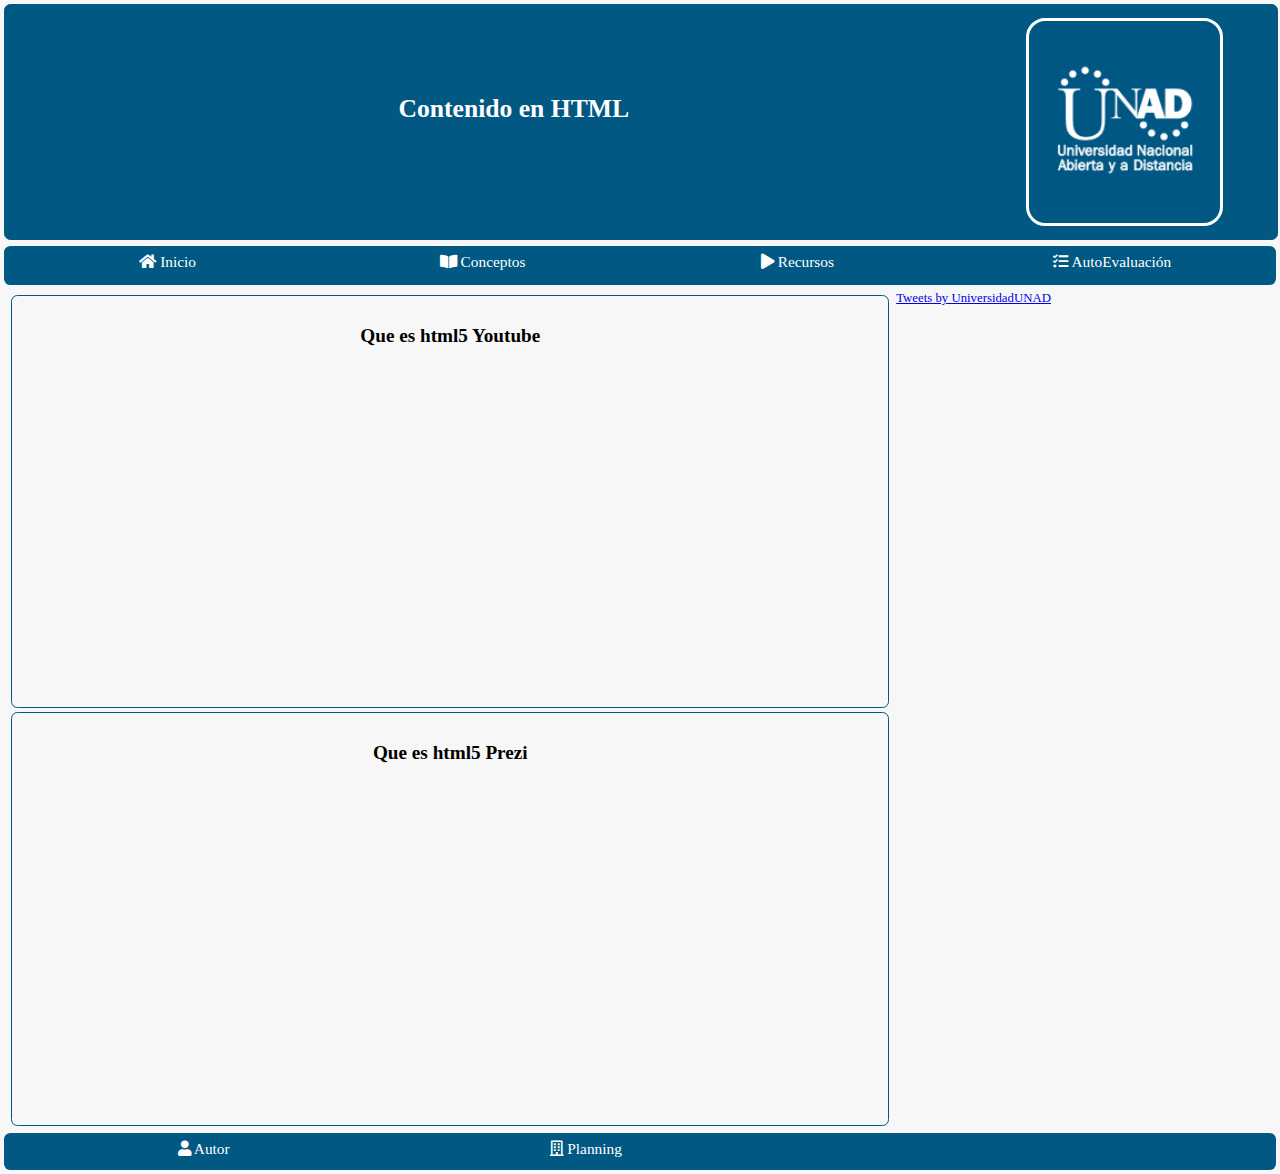
<file: queEsHtml5.html>
<!DOCTYPE html>
<html lang="es">
<head>
    <meta charset="UTF-8">
    <meta name="description" content="Definición y ejemplos de como se debe usar la semántica en HTML 5 para tener una pagina web bien estructurada">
    <meta name="keywords" content="HTML,semantica, UNAD, OVI, OVA, HTML5 ">
    <meta name="author" content="Alexander Cuellar">
    <meta name="viewport" content="width=device-width, initial-scale=1.0">
    <title>Ovi HTML 5</title>
    <link rel="stylesheet" href="./css/style.css">
    <link rel="stylesheet" href="./css/fonts/FontAwesome/css/all.min.css">
    <script async src="https://platform.twitter.com/widgets.js" charset="utf-8"></script> 
    <script src="./js/functions.js"></script>
</head>
<body>
    <header>
        <div id="HeaderTitle">
            <h1>Contenido en HTML</h1>
        </div>
        <div id="HeaderImg">
            <a href="https://www.unad.edu.co/" target="_blank">
                <img src="./img/Logo_ Manual_Identidad_Institucional.png" alt="Logo UNAD">  
            </a>
        </div>
        
    </header>
    <nav>
        <ul class="menu">
            <li class="menu_item"> 
                <a href="./index.html" class="btnMenu "><i class="fas fa-home"></i> Inicio</a>
            </li>
            <li class="menu_item">
                <p> <i class="fas fa-book-open"></i> Conceptos </p>
                <ul>
                    <li><a href="./definicion.html"> <i class="fas fa-check"></i> Definición</a></li>
                    <li><a href="./ejemplo.html"><i class="fas fa-image"></i> Ejemplo </a></li>
                </ul>
            </li>
            <li class="menu_item">
                <p><i class="fas fa-play"></i> Recursos</p>
                <ul>
                    <li><a href="#"><i class="fas fa-play-circle"></i> Que es Html 5</a></li>
                    <li><a href="./ejemploPractico.html"><i class="fas fa-play-circle"></i> Ejemplo practico</a></li>
                </ul>
            </li>
            <li class="menu_item">
                <p><i class="fas fa-tasks"></i> AutoEvaluación</p>
                <ul>
                    <li><a href="./activity_1.html"><i class="fas fa-gamepad"></i> Actividad 1</a></li>
                    <li><a href="./activity_2.html"><i class="fas fa-gamepad"></i> Actividad 2</a></li>
                    <li><a href="./site_evaluation.html"><i class="fas fa-file-image"></i> Evaluación Sitio</a></li>
                </ul>
            </li>
        </ul>
    </nav>
    <section>
        <div class="article_container">
            <article>
                <p class="article_Title">
                    Que es html5 Youtube
                </p>
                <p class="article_content"> 
                    <iframe width="560" height="315" src="https://www.youtube.com/embed/ZuybCYZS_a0" class="embed_content" frameborder="0" allow="accelerometer; autoplay; clipboard-write; encrypted-media; gyroscope; picture-in-picture" allowfullscreen></iframe>
                </p>
            </article>
            <article>
                <p class="article_Title">
                    Que es html5 Prezi
                </p>
                <p class="article_content"> 
                    <iframe src="https://prezi.com/p/cowvscld4xgy/embed/" id="iframe_container" class="embed_content" frameborder="0" webkitallowfullscreen="" mozallowfullscreen="" allowfullscreen="" allow="autoplay; fullscreen" height="315" width="560"></iframe>
                </p>
            </article>
        </div>
        <aside class="twitter_add">
            <a class="twitter-timeline" data-lang="es"  data-theme="" href="https://twitter.com/UniversidadUNAD?ref_src=twsrc%5Etfw">Tweets by UniversidadUNAD</a> <script async src="https://platform.twitter.com/widgets.js" charset="utf-8"></script> 
        </aside>
    </section>
    <footer>
        <a href="./autor.html"><i class="fas fa-user"></i> Autor</a>
        <a href="./planig.html" target="_blank"><i class="far fa-building"></i> Planning</a>
    </footer>
</body>
</html>
</file>
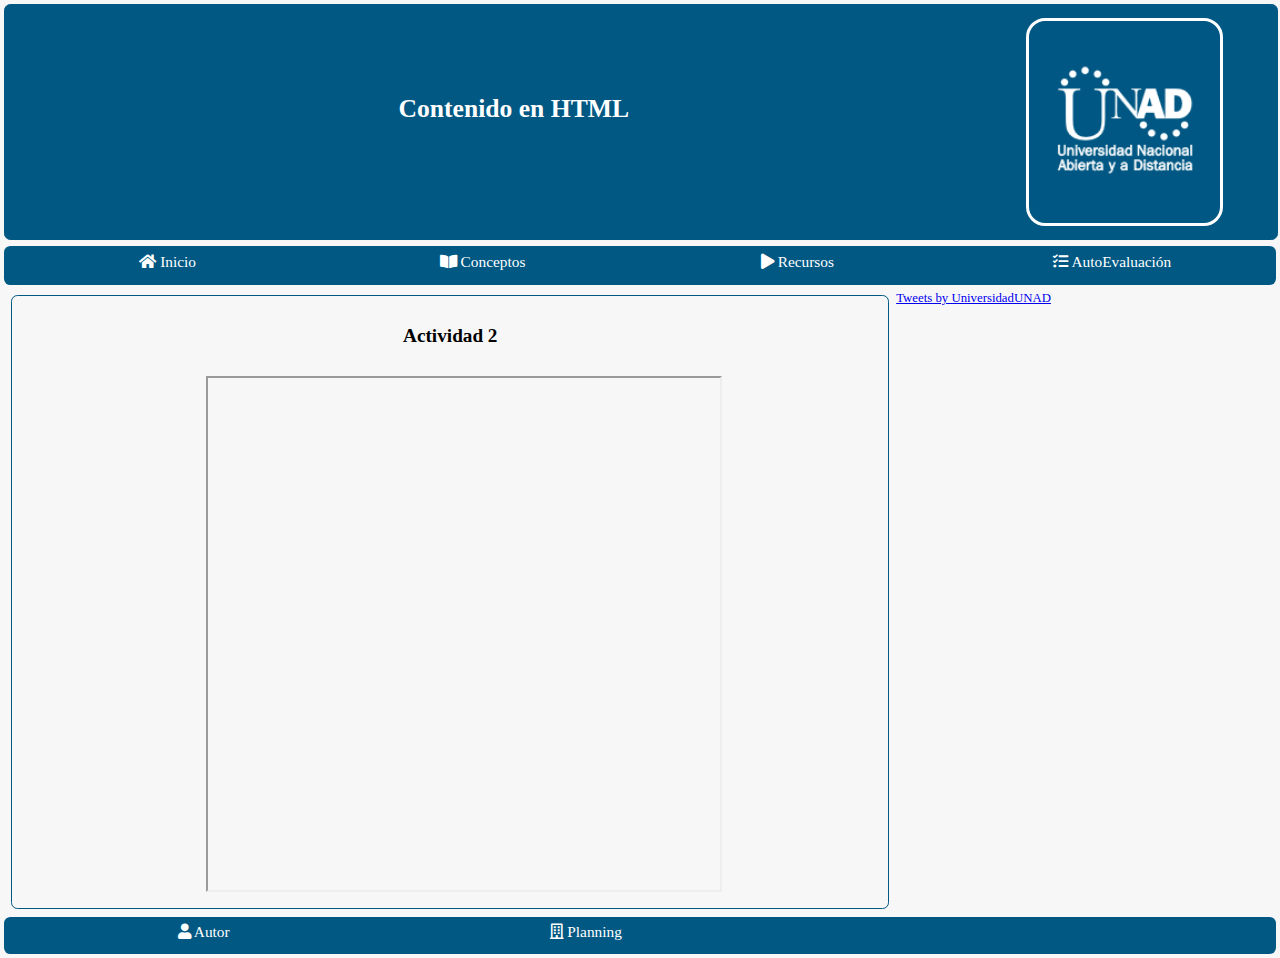
<file: site_evaluation.html>
<!DOCTYPE html>
<html lang="es">
<head>
    <meta charset="UTF-8">
    <meta name="description" content="Definición y ejemplos de como se debe usar la semántica en HTML 5 para tener una pagina web bien estructurada">
    <meta name="keywords" content="HTML,semantica, UNAD, OVI, OVA, HTML5 ">
    <meta name="author" content="Alexander Cuellar">
    <meta name="viewport" content="width=device-width, initial-scale=1.0">
    <title>Ovi HTML 5</title>
    <link rel="stylesheet" href="./css/style.css">
    <link rel="stylesheet" href="./css/fonts/FontAwesome/css/all.min.css">
    <script async src="https://platform.twitter.com/widgets.js" charset="utf-8"></script> 
    <script src="./js/functions.js"></script>
</head>
<body>
    <header>
        <div id="HeaderTitle">
            <h1>Contenido en HTML</h1>
        </div>
        <div id="HeaderImg">
            <a href="https://www.unad.edu.co/" target="_blank">
                <img src="./img/Logo_ Manual_Identidad_Institucional.png" alt="Logo UNAD">  
            </a>
        </div>
        
    </header>
    <nav>
        <ul class="menu">
            <li class="menu_item"> 
                <a href="./index.html" class="btnMenu "><i class="fas fa-home"></i> Inicio</a>
            </li>
            <li class="menu_item">
                <p> <i class="fas fa-book-open"></i> Conceptos </p>
                <ul>
                    <li><a href="./definicion.html"> <i class="fas fa-check"></i> Definición</a></li>
                    <li><a href="./ejemplo.html"><i class="fas fa-image"></i> Ejemplo </a></li>
                </ul>
            </li>
            <li class="menu_item">
                <p><i class="fas fa-play"></i> Recursos</p>
                <ul>
                    <li><a href="./queEsHtml5.html"><i class="fas fa-play-circle"></i> Que es Html 5</a></li>
                    <li><a href="./ejemploPractico.html"><i class="fas fa-play-circle"></i> Ejemplo practico</a></li>
                </ul>
            </li>
            <li class="menu_item">
                <p><i class="fas fa-tasks"></i> AutoEvaluación</p>
                <ul>
                    <li><a href="./activity_1.html"><i class="fas fa-gamepad"></i> Actividad 1</a></li>
                    <li><a href="./activity_2.html"><i class="fas fa-gamepad"></i> Actividad 2</a></li>
                    <li><a href="#"><i class="fas fa-file-image"></i> Evaluación Sitio</a></li>
                </ul>
            </li>
        </ul>
    </nav>
    <section>
        <div class="article_container">
            <article>
                <p class="article_Title">
                    Actividad 2
                </p>
                <p class="article_content">
                    <iframe  src="./docs/Matriz-EvalSite.pdf" class="embed_content eduContent"></iframe>
                </p>
            </article>
        </div>
        <aside class="twitter_add">
            <a class="twitter-timeline" data-lang="es"  data-theme="" href="https://twitter.com/UniversidadUNAD?ref_src=twsrc%5Etfw">Tweets by UniversidadUNAD</a> <script async src="https://platform.twitter.com/widgets.js" charset="utf-8"></script> 
            </aside>
        </section>
        <footer>
            <a href="./autor.html"><i class="fas fa-user"></i> Autor</a>
            <a href="./planig.html" target="_blank"><i class="far fa-building"></i> Planning</a>
        </footer>
</body>
</html>
</file>
<file: css/style.css>
*{
    margin: 0px;
    padding: 0px;
}
body
{
 font-family: "angsana new","angsana new bold";
 font-size: 1vw;
 margin: 0.3em;
 background-color: #ece9e95c;
}

header{
    border: 0.1em #005883 solid;
    border-radius: 0.5em;
    width: 100%;
    background-color: #005883;
}

#HeaderTitle{
   display: inline-block;
   width: 80%;
   text-align: center;
   vertical-align: top;
   margin-top: 7%;
   color: #fff  ;
}

#HeaderImg{
    display: inline-block;
    width: 15%;
    margin: 1em 0em;
    text-align: center;
    border: #fff solid;
    border-radius: 1.5em;
}

header #HeaderImg img{
    width: 100%;
    height: 100%;
    border-radius: 1.5em;
}
nav{
    margin: 0.5em 0 0.5em 0 ;
    height: 2em;
    background-color: #005883;
    padding: 0.5em;
    border-radius: 0.5em;
}
.menu {
    list-style: none;
    padding: 0px;
    color:#fff;
}

.menu_item{
    display: block;
    width: 25%;
    height: 1.9em;
    float: left;
}

.menu_item p,.btnMenu{
    text-decoration: none;
    font-size: 1.2em;
    text-align: center;
    display: block;
    padding: auto;
    height: 100%;
}

.menu_item ul {
    list-style: none;
    border-radius: 0.3em;
}

.menu_item ul a{
    text-decoration: none;
    display: none;
    list-style: none;
    color: #fff ;
    background-color: #005883;
    font-size: 1.1em;
    text-align: center;
}

.menu_item:hover, .btnMenu:hover{
    color: #000;
    background-color: #fff;
}

.menu_item:hover > ul a{
    display: block;
    position: relative;
}

.menu_item:hover > ul a:hover{
    display: block;
    background-color: #fff;
    color: #000;
    border: 0.1em #005883 solid;
}

section
{
 margin: 0.3em;
 padding: 0em;
}
.article_container{
    width: 70%;
    height: 100%;
    display: inline-block;
    vertical-align: top;
}

article{
    padding: 0em;
    margin: 0.3em;
    border: 0.1em #005883 solid;
    border-radius: 0.5em;
}
.article_Title{
    text-align: center;
    font-size: 1.5em;
    font-weight: bold;
    margin: 1.5em;
}
.article_content{
    margin: 0em 1em 1em 2em;

}
.twitter_add{
    display: inline-block;
    width: 29%;
    height: 100%;
}

footer{
    padding: 0.5em;
    margin: 0.3;
    background-color: #005883;
    border-radius: 0.5em;
    height: 1.9em;
}

footer a{
    text-decoration: none;
    font-size: 1.2em;
    display: block; 
    margin-left: 0.3em;
    width: 30%;
    color: #fff ;
    height: 100%;
    text-align: center;
    float: left;
}

footer a:hover{
    color: #000;
    background-color: #fff;
}

.btnMenu:visited, .btnMenu:link{
    text-decoration: none;
    color: #fff;
}

.btnMenu:hover{
    color: #000;
}

.article_content img{
    display: block;
    margin: auto;
    width: 100%;
    height: 100%;    
}

#author_photo{
    width: 20em;
    height: 20em;
    border-radius: 50%;
}
#twitter-widget-0{
    width: 100% !important;
    max-height: 35em;
    max-width: 100%;
   
}

.embed_content{
    margin: 0% 20%;
}

.eduContent{
    width: 40em;
    height: 40em;
}

.authorList{
    list-style: none;
    padding: 0% 25%;
    font-size: 1.5em;
}
</file>
